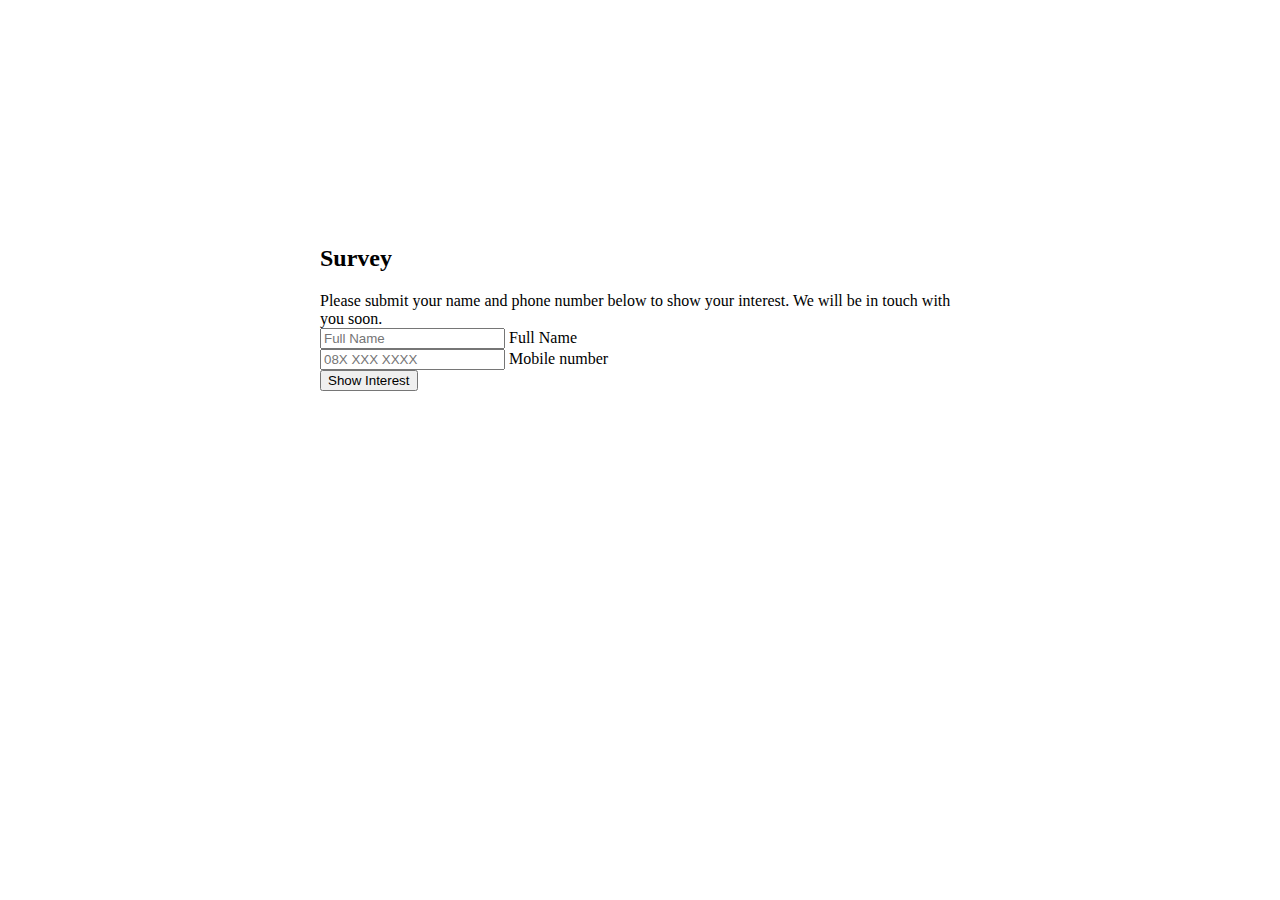
<file: survey.html>
<!DOCTYPE html>
<html lang="en">
<head>
    <meta charset="UTF-8">
    <meta http-equiv="X-UA-Compatible" content="IE=edge">
    <meta name="viewport" content="width=device-width, initial-scale=1.0">
    <link href="https://cdn.jsdelivr.net/npm/bootstrap@5.1.3/dist/css/bootstrap.min.css" rel="stylesheet" integrity="sha384-1BmE4kWBq78iYhFldvKuhfTAU6auU8tT94WrHftjDbrCEXSU1oBoqyl2QvZ6jIW3" crossorigin="anonymous">
    <script src="./js/form.js" type="text/javascript" defer></script>
    <script src="https://cdn.jsdelivr.net/npm/bootstrap@5.1.3/dist/js/bootstrap.bundle.min.js" integrity="sha384-ka7Sk0Gln4gmtz2MlQnikT1wXgYsOg+OMhuP+IlRH9sENBO0LRn5q+8nbTov4+1p" crossorigin="anonymous" defer></script>
    <title>form</title>
</head>
<body>
    <form id="survey" class="container w-50 d-flex" style="position: absolute; top: 50%;left:50%; transform: translate(-50%, -50%); min-height: 50vh; flex-direction: column; gap: 3rem; justify-content: center;" method="post">
        <h2>Survey</h2>
        <div class="hero-text">Please submit your name and phone number below to show your interest. We will be in touch with you soon.</div>
        <div class="form-floating mb-3">
            <input type="text" name="fullname" class="form-control" id="fullname" placeholder="Full Name" autocomplete="name" required />
            <label for="fullname">Full Name</label>
        </div>
        <div class="form-floating">
            <input type="tel" name="phone" class="form-control" id="phone" placeholder="08X XXX XXXX" autocomplete="tel-national" required />
            <label for="phone">Mobile number</label>
        </div>
        <div class="col-auto">
            <button type="submit" class="btn btn-primary mb-3">Show Interest</button>
        </div>
    </form>
</body>
</html>
</file>
